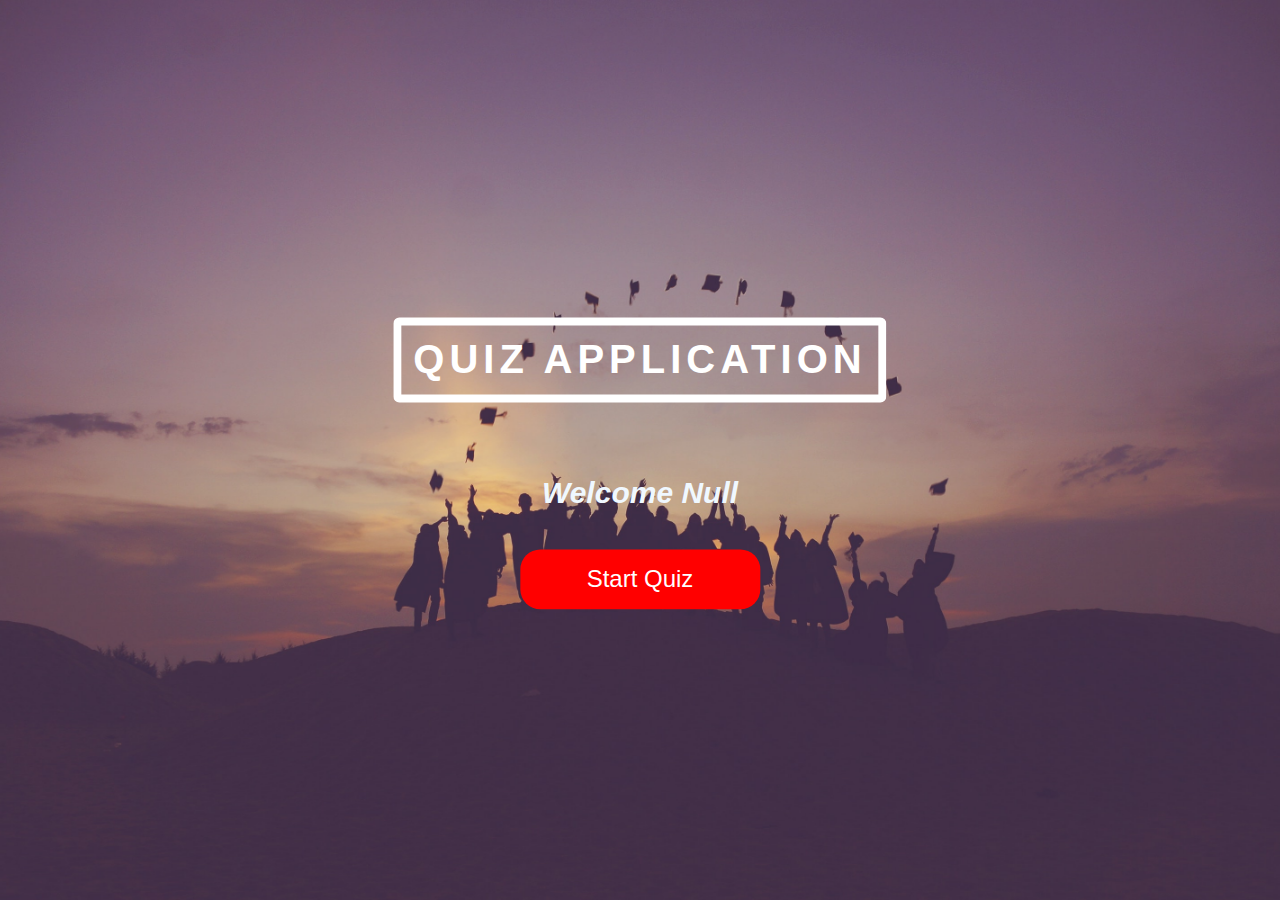
<file: public/home.html>
<!DOCTYPE html>
<html lang="en">

<head>
    <meta charset="UTF-8">
    <meta http-equiv="X-UA-Compatible" content="IE=edge">
    <meta name="viewport" content="width=device-width, initial-scale=1.0">
    <title>Home</title>
    <link rel="stylesheet" href="home.css">
</head>

<body>
    <div class="bgimage">
        <div class="container">
            <h1>Quiz Application</h1>
            <h2 class="wel">Welcome <script>document.write(localStorage.getItem("name"))</script> </h2>
            <a href="quiz.html"><button class="btn">Start Quiz</button></a>

        </div>
    </div>


</body>

</html>
</file>
<file: public/home.css>
body{
    margin: 0%;
    padding: 0;
    font-family: sans-serif;
}

.bgimage{
    position: relative;
    height: 100vh;
    overflow: hidden;
    background: url(baim-hanif-pYWuOMhtc6k-unsplash.jpg) no-repeat center;
    background-size: cover;
}

.container{
    position: absolute;
    top: 50%;
    left: 50%;
    transform: translate(-50%,-50%);
    overflow: hidden;
    text-align: center;
    
}

h1{
    color: white;
    font-size: 40px;
    font-weight: bold;
    text-transform: uppercase;
    letter-spacing: 5px;
    border: 8px solid white;
    padding: 12px;
    border-radius: 6px;
}

.btn{
    color: white;
    font-size: 24px;
    background-color: red;
    height: 60px;
    width: 240px;
    margin-top: 8%;
    border-radius: 20px;
    cursor: pointer;
    border: none;
    outline: none;
    text-decoration: none;
}

.btn:hover{
    opacity: 0.9;
    background-color: rgb(250, 102, 64);

}

a{
    text-decoration: none;
}

.wel{
    font-size: 30px;
    color: aliceblue;
    font-style: italic;
    text-transform: capitalize;
    margin-top: 15%;
    margin-bottom: 0%;
}
</file>
